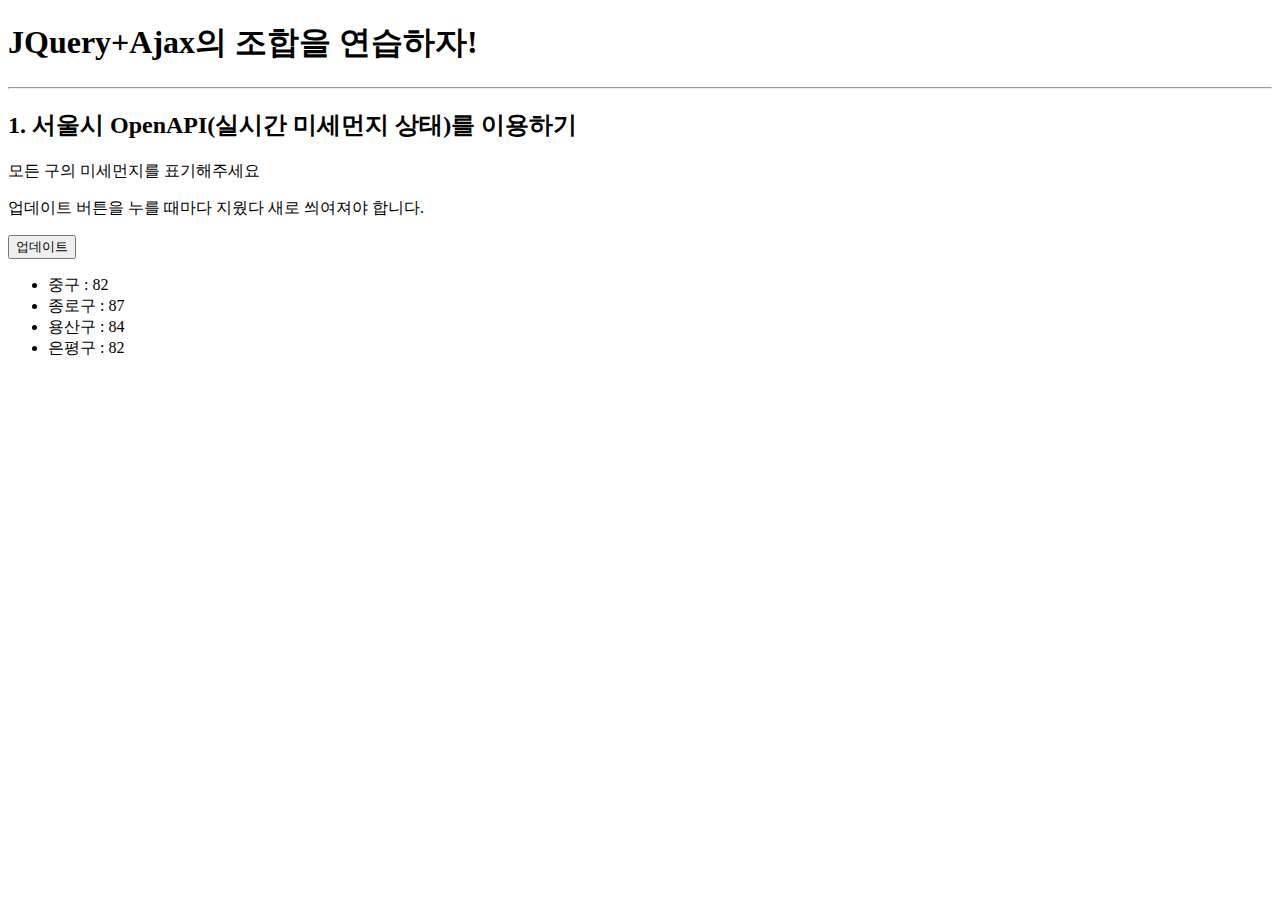
<file: ajax01.html>
<!doctype html>
<html lang="ko">
<head>
  <meta charset="UTF-8">
  <title>JQuery 연습하고 가기!</title>

  <!-- JQuery를 import 합니다 -->
  <script src="https://ajax.googleapis.com/ajax/libs/jquery/3.4.1/jquery.min.js"></script>

  <style type="text/css">
    div.question-box {
      margin: 10px 0 20px 0;
    }
  </style>

  <script>
    function q1() {
            // 여기에 코드를 입력하세요
            $.ajax({
              type: "GET",
              url: "https://api.thecatapi.com/v1/images/search",
              data: {},
              success: function(response){
               
                    let url = response[0]['url']
                   
               
               $("#img-cat").attr("src",url);
                
              }
            })
          }

        </script>

      </head>
      <body>
        <h1>JQuery+Ajax의 조합을 연습하자!</h1>

        <hr/>

        <div class="question-box">
          <h2>1. 서울시 OpenAPI(실시간 미세먼지 상태)를 이용하기</h2>
          <p>모든 구의 미세먼지를 표기해주세요</p>
          <p>업데이트 버튼을 누를 때마다 지웠다 새로 씌여져야 합니다.</p>
          <button onclick="q1()">업데이트</button>
          <ul id="names-q1">
            <li>중구 : 82</li>
            <li>종로구 : 87</li>
            <li>용산구 : 84</li>
            <li>은평구 : 82</li>
          </ul>
        </div>
      </body>
      </html>
</file>
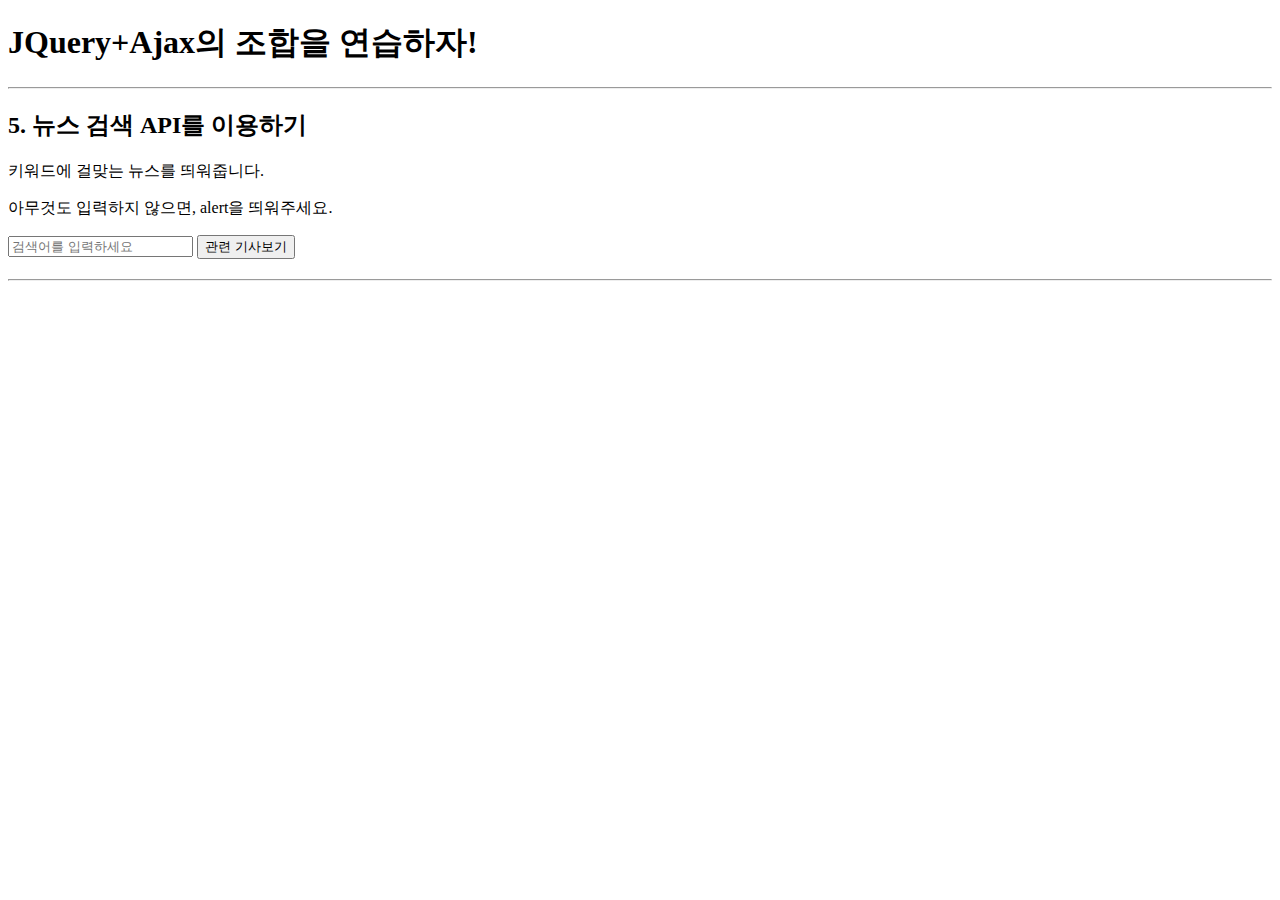
<file: ajax05.html>
<!doctype html>
    <html lang="ko">
      <head>
        <meta charset="UTF-8">
        <title>JQuery 연습하고 가기!</title>
        <!-- JQuery를 import 합니다 -->
        <script src="https://ajax.googleapis.com/ajax/libs/jquery/3.4.1/jquery.min.js"></script>
        
        <style type="text/css">
          div.question-box {
            margin: 10px 0 20px 0;
          }
          div.newsbox {
            width: 500px;
          }
        
          div.newsbox > div {
            margin-top: 50px;
            border: 1.5px solid #181818;
            padding: 10px;
          }
    
          div.newsbox > div > img {
            display: block;
          }
    
          div.newsbox > div > div.title-box {
            margin: 30px 0 30px 0;
          }
          
          div.newsbox > div > div > a {
            color: #181818;
            font-size: 16px;
            font-weight: bold;
          }
          
          div.newsbox > div > div > h5 {
            color: #5d5d5d;
            margin: 4px 0 2px 0;
          }
    
          div.newsbox > div > p {
            background-color: #d3e1e5;
            padding: 5px;
          }
        </style>
    
        <script>
          function q1() {
            let keyword = $('#input-keyword').val();
            if (keyword == '') {
              alert('키워드를 입력하세요!')
              return;
            }
            //heys
            $('#news').html('');
    
            let target_url = 'https://newsapi.org/v2/everything?q='+keyword+'&apiKey=5d6c1a1d4c0d4de1a60bc34087bb8655';
    
            $.ajax({
              type: "GET",
              url: target_url,
              data: {},
              success: function(response){
                  let articles = response['articles'];
                  for (let i = 0 ; i < articles.length; i++){
                    let url = articles[i]['url'];
                    let title = articles[i]['title'];
                    let imgurl = articles[i]['urlToImage'];
                    let date = articles[i]['publishedAt'];
                    let author = articles[i]['author'];
                    let content = articles[i]['content'];
    
                    let temp_html = '<div>\
                                      <img src="'+imgurl+'" width="100%">\
                                      <div class="title-box">\
                                      <a href="'+url+'" target="_blank">'+title+'</a>\
                                      <h5>'+date+' | '+author+'</h5>\
                                      </div>\
                                      <p>'+content+'</p>\
                                    </div>';
                    $('#news').append(temp_html);
                  }
                }
            })
    
          }
        </script>
    
      </head>
      <body>
        <h1>JQuery+Ajax의 조합을 연습하자!</h1>
    
        <hr/>
    
        <div class="question-box">
          <h2>5. 뉴스 검색 API를 이용하기</h2>
          <p>키워드에 걸맞는 뉴스를 띄워줍니다.</p>
          <p>아무것도 입력하지 않으면, alert을 띄워주세요.</p>
          <input type="text" id="input-keyword" placeholder="검색어를 입력하세요">
          <button onclick="q1()">관련 기사보기</button>      
        </div>
        <hr/>
        <div class="newsbox" id="news">
        </div>
      </body>
    </html>
</file>
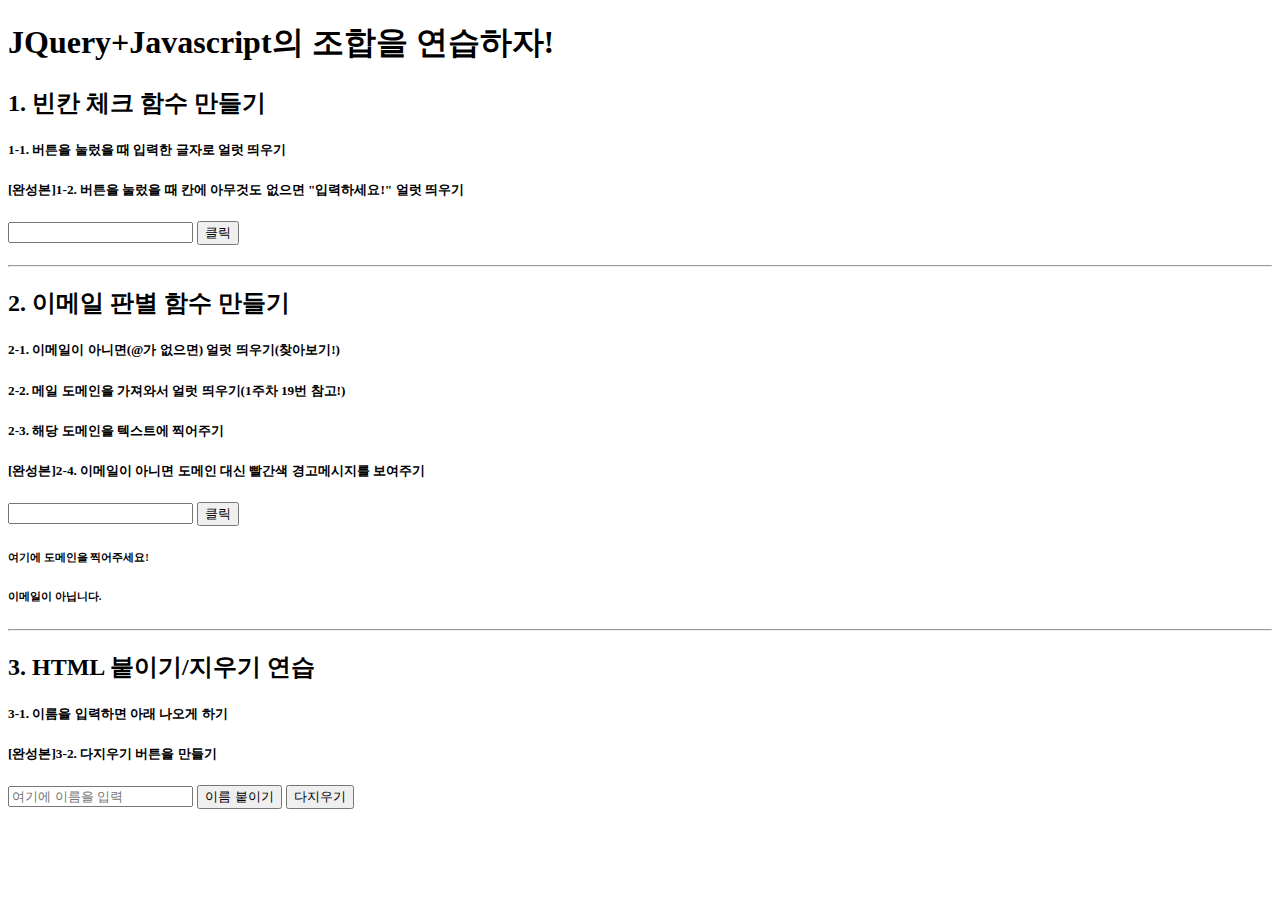
<file: jquery-Quize.html>
<!doctype html>
<html lang="ko">
<head>
  <meta charset="UTF-8">
  <title>JQuery 연습하고 가기!</title>

  <!-- JQuery를 import 합니다 -->
  <script src="https://ajax.googleapis.com/ajax/libs/jquery/3.4.1/jquery.min.js"></script>

  <style type="text/css">
    div.question-box {
      margin: 10px 0 20px 0;
    }
    
    h6.warning {
     /* 여기도 코드가 필요하겠죠? 빨간색 글씨 */
   }
   h6.
 </style>

 <script>
  function q1(){
            // 여기에 코드를 입력하세요
            let txt = $('#input-q1').val()
            

            if(txt == ''){
              alert('입력하세요')
            }else{
              alert(txt)
            }

          }

          function q5(){
          	// 여기에 코드를 입력하세요
            let txt = $('#input-q5').val()
            let index = txt.indexOf('@')

            if(index == -1){
              alert('메일을 바르게 입력하세요')
              $('#warning-q5').show()
              $('#domain-q5').hide()

            }else{ alert(txat) }
          }

          function q7() {
          	// 여기에 코드를 입력하세요
           let txt = $('#input-q7').val()

           let temp_html = '<li>' + txt + '</li>'

           $('#names-q7').append(temp_html)

          }

          function q7_remove() {
          	// 여기에 코드를 입력하세요
          }

        </script>

      </head>
      <body>
        <h1>JQuery+Javascript의 조합을 연습하자!</h1>

        <div class="question-box">
          <h2>1. 빈칸 체크 함수 만들기</h2>
          <h5>1-1. 버튼을 눌렀을 때 입력한 글자로 얼럿 띄우기</h5>
          <h5>[완성본]1-2. 버튼을 눌렀을 때 칸에 아무것도 없으면 "입력하세요!" 얼럿 띄우기</h5>
          <input id="input-q1" type="text"/> <button onclick="q1()">클릭</button>
        </div>
        <hr/>
        <div class="question-box">
          <h2>2. 이메일 판별 함수 만들기</h2>
          <h5>2-1. 이메일이 아니면(@가 없으면) 얼럿 띄우기(찾아보기!)</h5>
          <h5>2-2. 메일 도메인을 가져와서 얼럿 띄우기(1주차 19번 참고!)</h5>
          <h5>2-3. 해당 도메인을 텍스트에 찍어주기</h5>
          <h5>[완성본]2-4. 이메일이 아니면 도메인 대신 빨간색 경고메시지를 보여주기</h5>
          <input id="input-q5" type="text"/> <button onclick="q5()">클릭</button>
          <h6 id="domain-q5">여기에 도메인을 찍어주세요!</h6>
          <h6 id="warning-q5" class="warning">이메일이 아닙니다.</h6>
        </div>
        <hr/>
        <div class="question-box">
          <h2>3. HTML 붙이기/지우기 연습</h2>
          <h5>3-1. 이름을 입력하면 아래 나오게 하기</h5>
          <h5>[완성본]3-2. 다지우기 버튼을 만들기</h5>
          <input id="input-q7" type="text" placeholder="여기에 이름을 입력"/>
          <button onclick="q7()" id = "input-q7">이름 붙이기</button>
          <button onclick="q7_remove()" id = "input-q7-remove">다지우기</button>
          <ul id="names-q7">
            
          </ul>
        </div>
      </body>
      </html>
</file>
